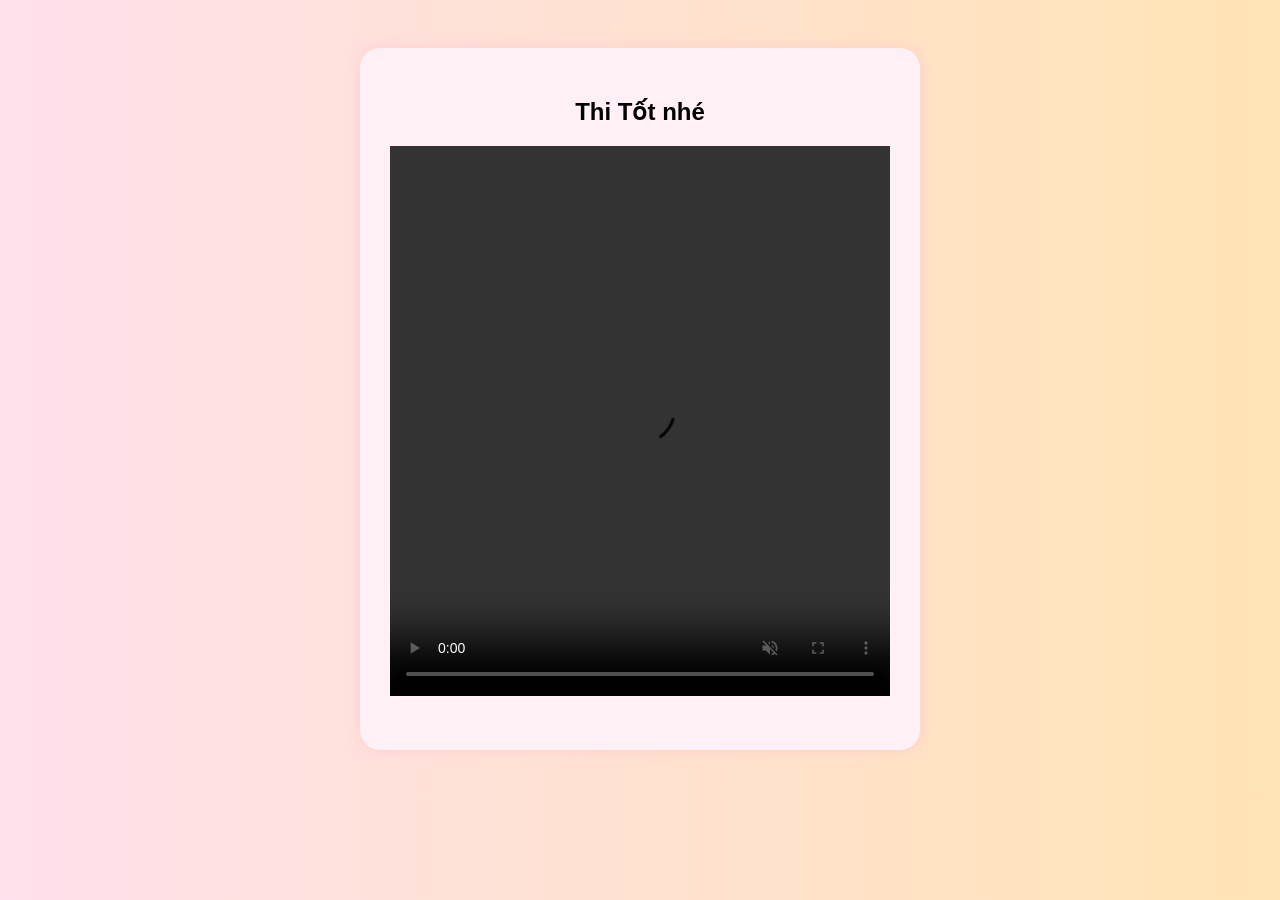
<file: ye.html>
<!DOCTYPE html>
<html lang="vi">
  <head>
    <meta charset="UTF-8" />
    <meta name="viewport" content="width=device-width, initial-scale=1.0" />
    <title>love</title>
    <link rel="stylesheet" href="style.css" />
  </head>
  <body>
    <div class="container">
      <h2 class="question">Thi Tốt nhé</h2>
      <video width="500" height="550" controls autoplay loop muted>
        <source src="./img/7922026652808.mp4" type="video/mp4">
      </video>
  <h2></h2>
    </div>
  <script>
  const heartRain = () => {
    const heart = document.createElement("div");
    heart.classList.add("heart");
    heart.style.left = Math.random() * 100 + "vw";
    heart.style.animationDuration = Math.random() * 2 + 3 + "s";
    heart.innerText = "💖";
    document.body.appendChild(heart);
    setTimeout(() => {
      heart.remove();
    }, 5000);
  };
  setInterval(heartRain, 200);
</script>
  </body>
</html>
</file>
<file: style.css>
body {
  background: linear-gradient(to right, #ffe0ec, #ffe4b5);
  font-family: 'Comic Sans MS', cursive, sans-serif;
  text-align: center;
  padding: 40px;
}

.container {
  background: #fff0f5;
  border-radius: 20px;
  padding: 30px;
  box-shadow: 0 0 15px rgba(255, 192, 203, 0.6);
  display: inline-block;
}

h1 {
  color: #ff69b4;
}

.message {
  font-size: 1.2em;
  margin: 20px 0;
  color: #555;
}

button {
  background-color: #ffb6c1;
  border: none;
  padding: 12px 25px;
  font-size: 16px;
  border-radius: 25px;
  cursor: pointer;
  color: white;
  transition: 0.3s;
}

button:hover {
  background-color: #ff69b4;
}

#extra img {
  width: 150px;
  margin-top: 15px;
}
.heart {
  position: fixed;
  top: -2em;
  font-size: 2em;
  animation: fall linear infinite;
  pointer-events: none;
}

@keyframes fall {
  0% {
    transform: translateY(0);
    opacity: 1;
  }
  100% {
    transform: translateY(100vh);
    opacity: 0;
  }
}
</file>
